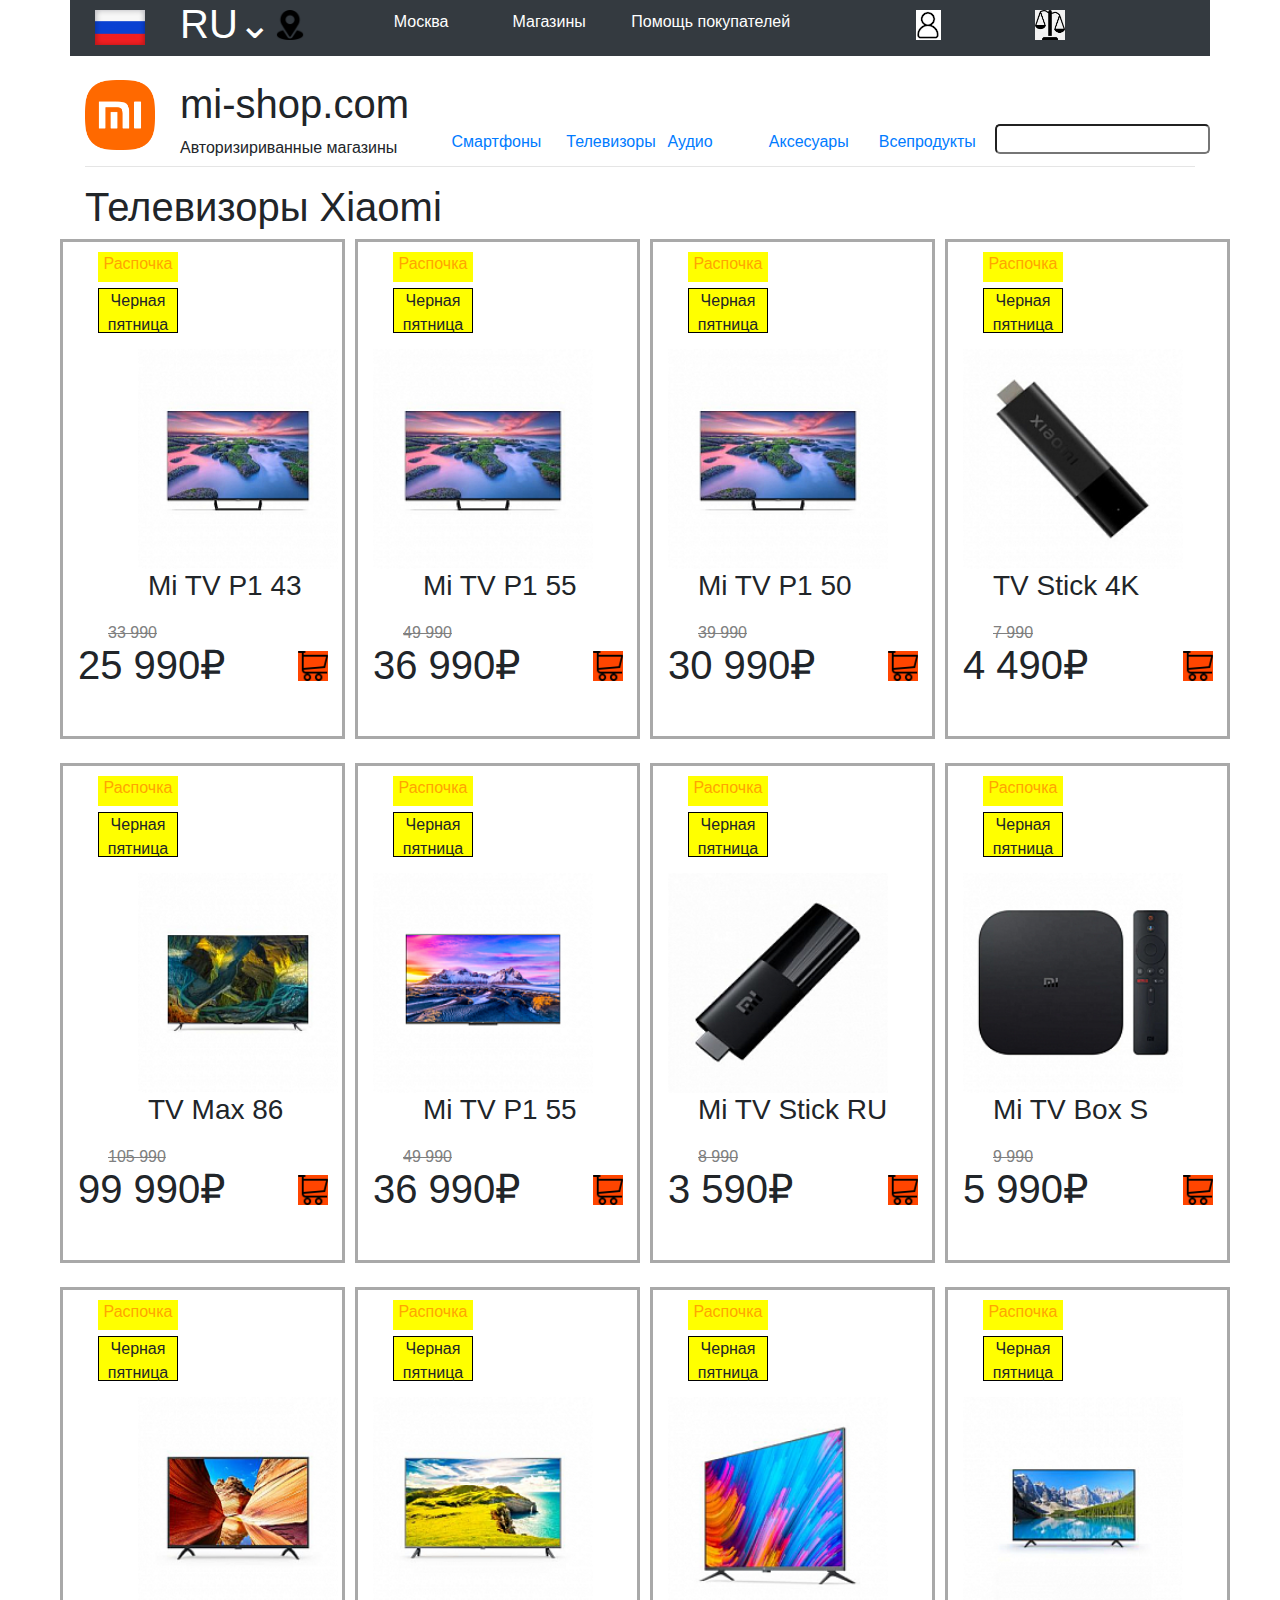
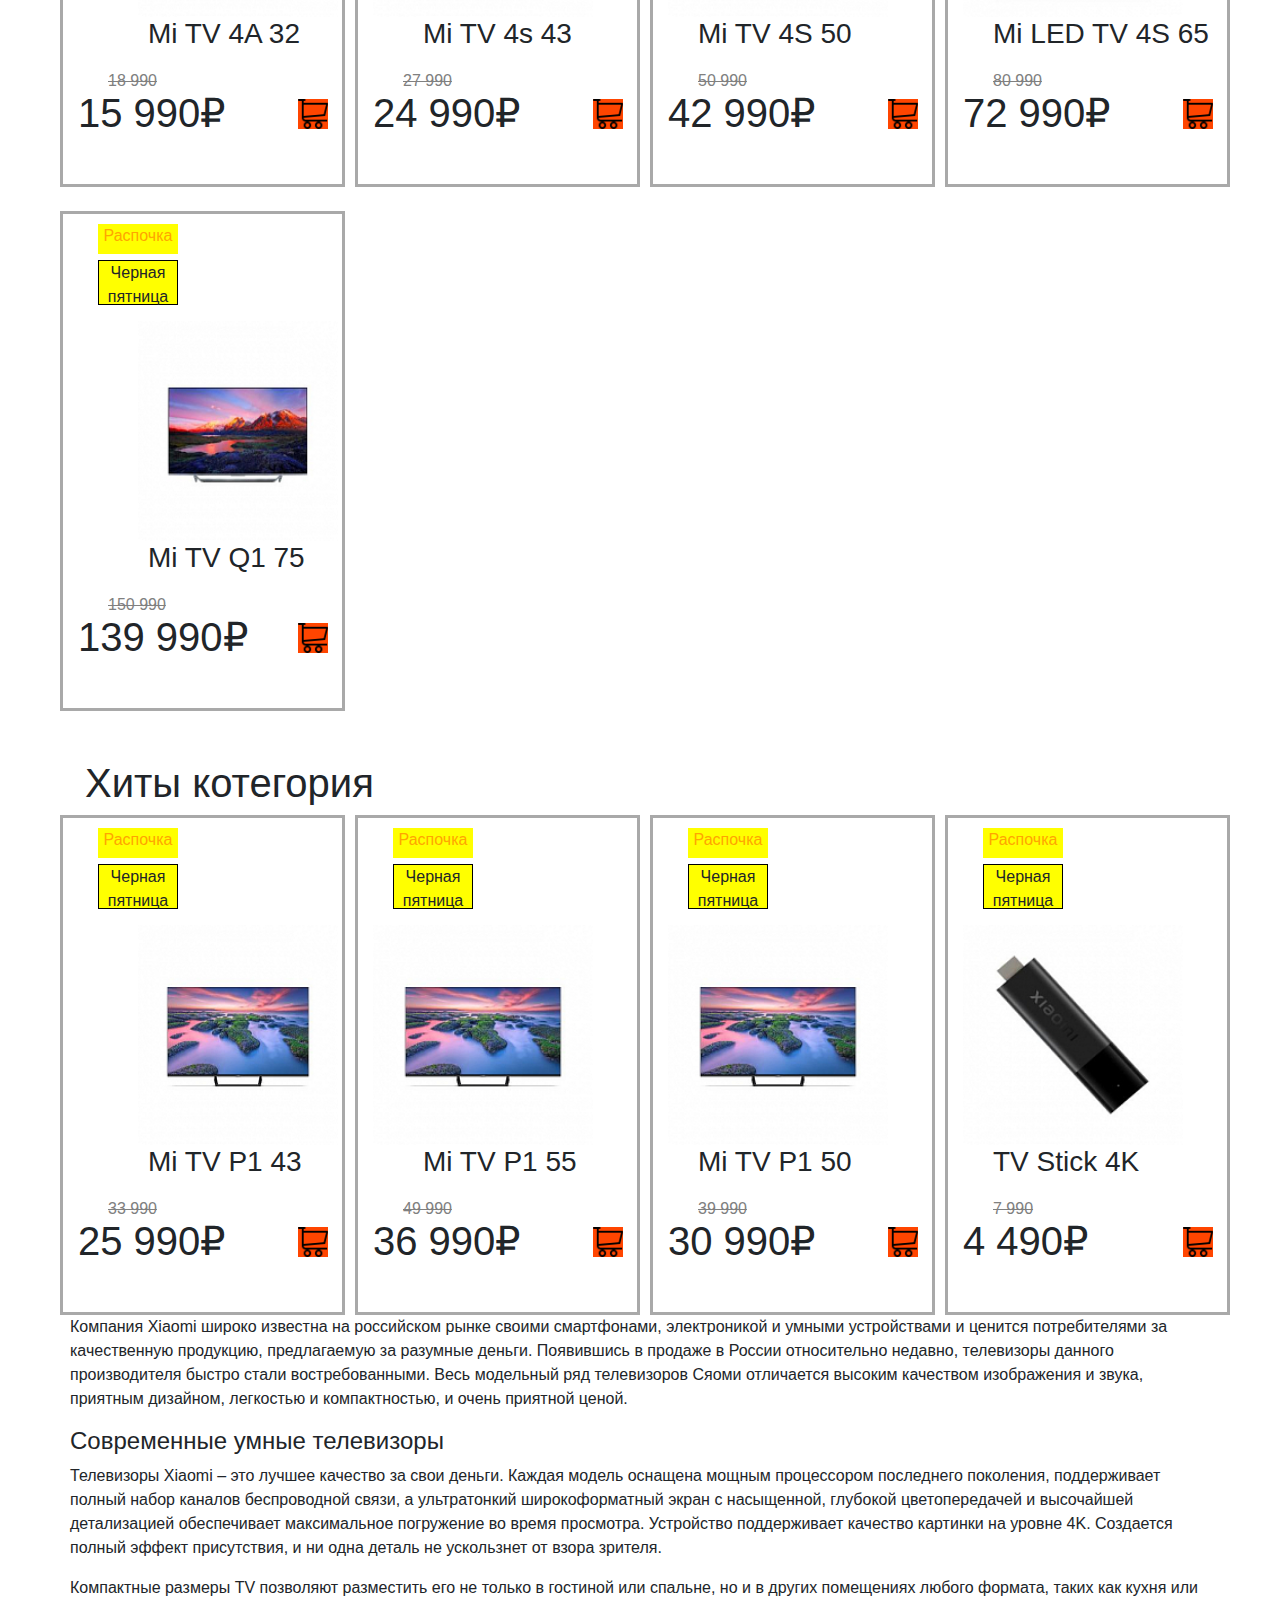
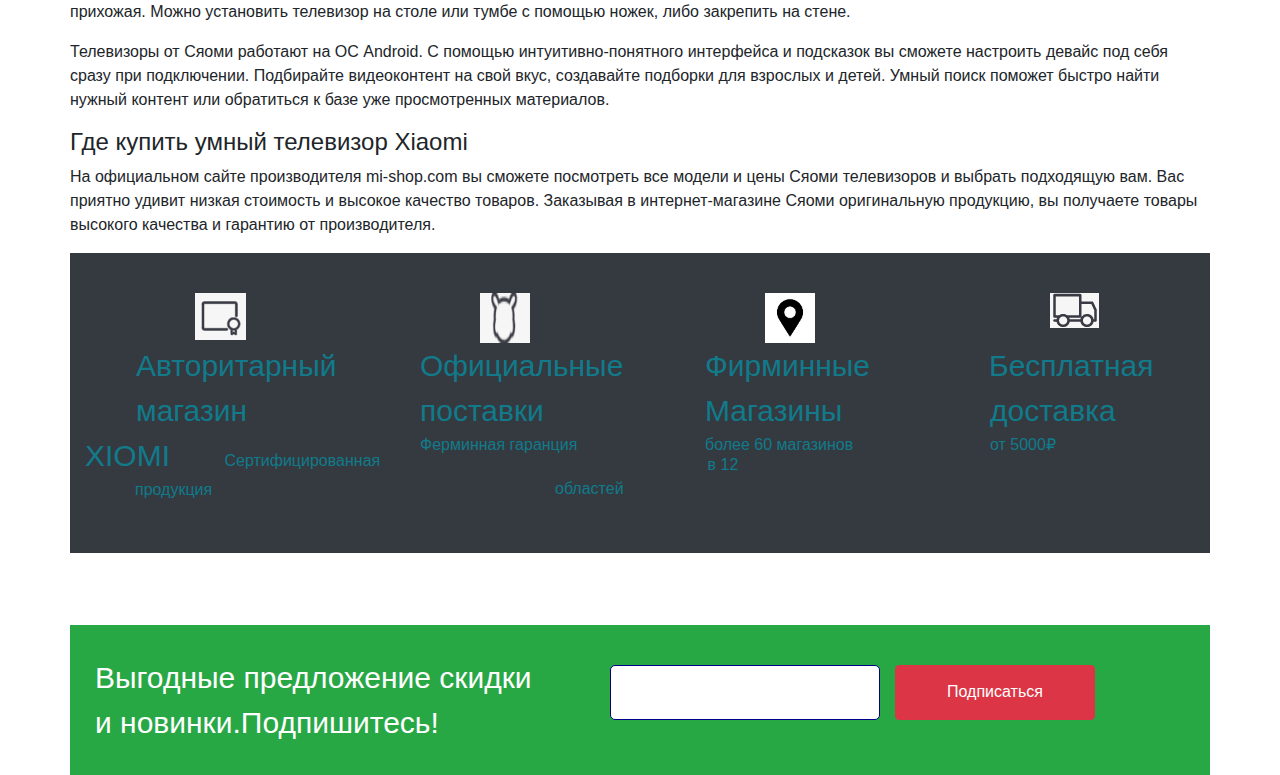
<file: index3.html>
<!DOCTYPE html>
<html lang="en">
<head>
    <meta charset="UTF-8">
    <title>Title</title>
    <link rel="stylesheet" href="main3.css">
</head>
<body>

<div class="container">
    <div class="row bg-dark">
        <div class="col-md-1">
            <img src="rasmlar/flag.jpg" alt="" width="50" height="35" class="russ">
        </div>
        <div class="col-1">
            <h1 class="ru text-white">RU⌄</h1>
        </div>
        <div class="col">
            <img src="rasmlar/location.png" alt="" height="30" width="30" class="loc">
        </div>
        <div class="col">
            <p class="text-white city">Москва</p>
        </div>
        <div class="col">
            <a href="" class="text-white store">Магазины</a>
        </div>
        <div class="col-3">
            <a href="index7.html" class="text-white help">Помощь покупателей</a>
        </div>
        <div class="col">
            <img src="rasmlar/person.png" alt="" class="per">
        </div>
        <div class="col-2">
            <img src="rasmlar/ves.png" alt="" width="30" height="30" class="ves">
        </div>
    </div>
    <br>
    <div class="row">
        <div class="col-md-1">
            <img src="rasmlar/mi%20icon%20(1).png" alt="" width="70" height="70">
        </div>
        <div class="col-md-3">
            <h1>mi-shop.com</h1>
            <p class="aa">Авторизириванные магазины</p>
        </div>
        <div class="col">
            <a href="index2.html" class="smart">Смартфоны</a>
        </div>
        <div class="col">
            <a href="index3.html" class="tv">Телевизоры</a>
        </div>
        <div class="col">
            <a href="index4.html" class="audio">Аудио</a>
        </div>
        <div class="col">
            <a href="index5.html" class="aksesoar">Аксесуары</a>
        </div>
        <div class="col">
            <a href="index6.html" class="all">Всепродукты</a>
        </div>
        <div class="col">
            <label id="search" for="search"></label>
            <input type="search" class="search">

        </div>
    </div>
    <hr>
</div>
<div class="container">
    <h1>Телевизоры Xiaomi</h1>
    <div class="row">
        <div class="col-md-3 a1">
            <p class="ras">Распочка</p>
            <p class="bl">Черная пятница</p>
            <img src="rasmlar/TV.jpg" alt="" height="220" width="200" class="as">
            <h3 class="r">Mi TV P1 43</h3>
            <img src="rasmlar/21.png" alt="" width="30" height="30" class="k">
            <p class="m">33 990</p>
            <h1 class="mm">25 990₽</h1>
        </div>
        <div class="col-md-3 miband">
            <p class="ras">Распочка</p>
            <p class="bl">Черная пятница</p>
            <img src="rasmlar/tv%20a2.jpg" alt="" height="220" width="220" class="band">
            <h3 class="rr">Mi TV P1 55</h3>
            <img src="rasmlar/21.png" alt="" width="30" height="30" class="k">
            <p class="m">49 990</p>
            <h1 class="mm">36 990₽</h1>
        </div>
        <div class="col-md-3 note11pro">
            <p class="ras">Распочка</p>
            <p class="bl">Черная пятница</p>
            <img src="rasmlar/tv%20a2.jpg" alt="" height="220" width="220" class="band">
            <h3 class="rra">Mi TV P1 50</h3>
            <img src="rasmlar/21.png" alt="" width="30" height="30" class="k">
            <p class="m">39 990</p>
            <h1 class="mm">30 990₽</h1>
        </div>
        <div class="col-md-3 mi12">
            <p class="ras">Распочка</p>
            <p class="bl">Черная пятница</p>
            <img src="rasmlar/Stick.jpg" alt="" height="220" width="220" class="band">
            <h3 class="rra">TV Stick 4K</h3>
            <img src="rasmlar/21.png" alt="" width="30" height="30" class="k">
            <p class="m">7 990</p>
            <h1 class="mm">4 490₽</h1>
        </div>
    </div>
</div>
<br>
<div class="container">
    <div class="row">
        <div class="col-md-3 a1">
            <p class="ras">Распочка</p>
            <p class="bl">Черная пятница</p>
            <img src="rasmlar/TV%20max.jpg" alt="" height="220" width="200" class="as">
            <h3 class="r">TV Max 86</h3>
            <img src="rasmlar/21.png" alt="" width="30" height="30" class="k">
            <p class="m">105 990</p>
            <h1 class="mm">99 990₽</h1>
        </div>
        <div class="col-md-3 miband">
            <p class="ras">Распочка</p>
            <p class="bl">Черная пятница</p>
            <img src="rasmlar/Mi%20TV%20Stick.png" alt="" height="220" width="220" class="band">
            <h3 class="rr">Mi TV P1 55</h3>
            <img src="rasmlar/21.png" alt="" width="30" height="30" class="k">
            <p class="m">49 990</p>
            <h1 class="mm">36 990₽</h1>
        </div>
        <div class="col-md-3 note11pro">
            <p class="ras">Распочка</p>
            <p class="bl">Черная пятница</p>
            <img src="rasmlar/mitvstick.jpg" alt="" height="220" width="220" class="band">
            <h3 class="rra">Mi TV Stick RU</h3>
            <img src="rasmlar/21.png" alt="" width="30" height="30" class="k">
            <p class="m">8 990</p>
            <h1 class="mm">3 590₽</h1>
        </div>
        <div class="col-md-3 mi12">
            <p class="ras">Распочка</p>
            <p class="bl">Черная пятница</p>
            <img src="rasmlar/tvbox.jpg" alt="" height="220" width="220" class="band">
            <h3 class="rra">Mi TV Box S</h3>
            <img src="rasmlar/21.png" alt="" width="30" height="30" class="k">
            <p class="m">9 990</p>
            <h1 class="mm">5 990₽</h1>
        </div>
    </div>
</div>
<br>
<div class="container">
    <div class="row">
        <div class="col-md-3 a1">
            <p class="ras">Распочка</p>
            <p class="bl">Черная пятница</p>
            <img src="rasmlar/mitva4.jpg" alt="" height="220" width="200" class="as">
            <h3 class="r">Mi TV 4A 32</h3>
            <img src="rasmlar/21.png" alt="" width="30" height="30" class="k">
            <p class="m">18 990</p>
            <h1 class="mm">15 990₽</h1>
        </div>
        <div class="col-md-3 miband">
            <p class="ras">Распочка</p>
            <p class="bl">Черная пятница</p>
            <img src="rasmlar/mitv4s.jpg" alt="" height="220" width="220" class="band">
            <h3 class="rr">Mi TV 4s 43</h3>
            <img src="rasmlar/21.png" alt="" width="30" height="30" class="k">
            <p class="m">27 990</p>
            <h1 class="mm">24 990₽</h1>
        </div>
        <div class="col-md-3 note11pro">
            <p class="ras">Распочка</p>
            <p class="bl">Черная пятница</p>
            <img src="rasmlar/mitv4s55.jpg" alt="" height="220" width="220" class="band">
            <h3 class="rra">Mi TV 4S 50</h3>
            <img src="rasmlar/21.png" alt="" width="30" height="30" class="k">
            <p class="m">50 990</p>
            <h1 class="mm">42 990₽</h1>
        </div>
        <div class="col-md-3 mi12">
            <p class="ras">Распочка</p>
            <p class="bl">Черная пятница</p>
            <img src="rasmlar/miledtv.jpg" alt="" height="220" width="220" class="band">
            <h3 class="rra">Mi LED TV 4S 65</h3>
            <img src="rasmlar/21.png" alt="" width="30" height="30" class="k">
            <p class="m">80 990</p>
            <h1 class="mm">72 990₽</h1>
        </div>
    </div>
</div>
<br>
<div class="container">
    <div class="row">
        <div class="col-md-3 a1">
            <p class="ras">Распочка</p>
            <p class="bl">Черная пятница</p>
            <img src="rasmlar/mitvq1.jpg" alt="" height="220" width="200" class="as">
            <h3 class="r">Mi TV Q1 75</h3>
            <img src="rasmlar/21.png" alt="" width="30" height="30" class="k">
            <p class="m">150 990</p>
            <h1 class="mm">139 990₽</h1>
        </div>
    </div>
</div>
<br>
<br>

<div class="container">
    <h1>Хиты котегория</h1>
    <div class="row">
        <div class="col-md-3 a1">
            <p class="ras">Распочка</p>
            <p class="bl">Черная пятница</p>
            <img src="rasmlar/TV.jpg" alt="" height="220" width="200" class="as">
            <h3 class="r">Mi TV P1 43</h3>
            <img src="rasmlar/21.png" alt="" width="30" height="30" class="k">
            <p class="m">33 990</p>
            <h1 class="mm">25 990₽</h1>
        </div>
        <div class="col-md-3 miband">
            <p class="ras">Распочка</p>
            <p class="bl">Черная пятница</p>
            <img src="rasmlar/tv%20a2.jpg" alt="" height="220" width="220" class="band">
            <h3 class="rr">Mi TV P1 55</h3>
            <img src="rasmlar/21.png" alt="" width="30" height="30" class="k">
            <p class="m">49 990</p>
            <h1 class="mm">36 990₽</h1>
        </div>
        <div class="col-md-3 note11pro">
            <p class="ras">Распочка</p>
            <p class="bl">Черная пятница</p>
            <img src="rasmlar/tv%20a2.jpg" alt="" height="220" width="220" class="band">
            <h3 class="rra">Mi TV P1 50</h3>
            <img src="rasmlar/21.png" alt="" width="30" height="30" class="k">
            <p class="m">39 990</p>
            <h1 class="mm">30 990₽</h1>
        </div>
        <div class="col-md-3 mi12">
            <p class="ras">Распочка</p>
            <p class="bl">Черная пятница</p>
            <img src="rasmlar/Stick.jpg" alt="" height="220" width="220" class="band">
            <h3 class="rra">TV Stick 4K</h3>
            <img src="rasmlar/21.png" alt="" width="30" height="30" class="k">
            <p class="m">7 990</p>
            <h1 class="mm">4 490₽</h1>
        </div>
        <p>
            Компания Xiaomi широко известна на российском рынке своими смартфонами, электроникой и умными устройствами и ценится потребителями за качественную продукцию, предлагаемую за разумные деньги. Появившись в продаже в России относительно недавно, телевизоры данного производителя быстро стали востребованными. Весь модельный ряд телевизоров Сяоми отличается высоким качеством изображения и звука, приятным дизайном, легкостью и компактностью, и очень приятной ценой.
        </p>
        <h4>Современные умные телевизоры</h4>
        <p>
            Телевизоры Xiaomi – это лучшее качество за свои деньги. Каждая модель оснащена мощным процессором последнего поколения, поддерживает полный набор каналов беспроводной связи, а ультратонкий широкоформатный экран с насыщенной, глубокой цветопередачей и высочайшей детализацией обеспечивает максимальное погружение во время просмотра. Устройство поддерживает качество картинки на уровне 4K. Создается полный эффект присутствия, и ни одна деталь не ускользнет от взора зрителя.
        </p>
        <p>
            Компактные размеры TV позволяют разместить его не только в гостиной или спальне, но и в других помещениях любого формата, таких как кухня или прихожая. Можно установить телевизор на столе или тумбе с помощью ножек, либо закрепить на стене.
        </p>
        <p>
            Телевизоры от Сяоми работают на ОС Android. C помощью интуитивно-понятного интерфейса и подсказок вы сможете настроить девайс под себя сразу при подключении. Подбирайте видеоконтент на свой вкус, создавайте подборки для взрослых и детей. Умный поиск поможет быстро найти нужный контент или обратиться к базе уже просмотренных материалов.
        </p>
        <h4>Где купить умный телевизор Xiaomi</h4>
        <p>
            На официальном сайте производителя mi-shop.com вы сможете посмотреть все модели и цены Сяоми телевизоров и выбрать подходящую вам. Вас приятно удивит низкая стоимость и высокое качество товаров. Заказывая в интернет-магазине Сяоми оригинальную продукцию, вы получаете товары высокого качества и гарантию от производителя.
        </p>
    </div>
</div>
<div class="container bg-dark bg">
    <div class="row">
        <div class="col-md-3">
            <img src="rasmlar/cc.png" alt="" class="cc">
            <a href="" class="isl">Авторитарный</a>
            <a href="" class="is">магазин XIOMI</a>
            <a href="" class="islom">Сертифицированная</a>
            <a href="" class="islom">продукция</a>
        </div>
        <div class="col-md-3">
            <img src="rasmlar/sss.png" alt="" class="cc" width="50" height="50">
            <a href="" class="isl">Официальные поставки</a>
            <a href="" class="is"></a>
            <a href="" class="islom">Ферминная</a>
            <a href="" class="islom">гаранция</a>
        </div>
        <div class="col-md-3">
            <img src="rasmlar/location.webp" alt="" class="cc" height="50" width="50">
            <a href="" class="isl">Фирминные</a>
            <a href="" class="isq">Магазины</a>
            <br>
            <a href="" class="islam">более 60 магазинов</a>
            <a href="" class="iclam">в 12 областей</a>
        </div>
        <div class="col-md-3">
            <img src="rasmlar/gruz.png" alt="" class="cc">
            <a href="" class="isl">Бесплатная</a>
            <a href="" class="isd">доставка</a>
            <br>
            <a href="" class="islom">от 5000₽</a>
        </div>
    </div>
</div>
<br>
<br>
<br>
<div class="container bg-success da">
    <div class="row">
        <div class="col-5">
            <a href="" class="app">Выгодные предложение скидки</a>
            <a href="" class="appa">и новинки.Подпишитесь!</a>
        </div>
        <div class="col-md-3">
            <input id="E" type="search" class="find">
            <label for="search"></label>
        </div>
        <div class="col-md-3">
            <button type="button" class="btn btn-danger but">Подписаться</button>
        </div>
    </div>
</div>






<link rel="stylesheet" href="_Bootstrap/css/bootstrap.css">
<script src="_Bootstrap/js/jQuery.min.js"></script>
<script src="_Bootstrap/js/src/popover.js"></script>
</body>
</html>
</file>
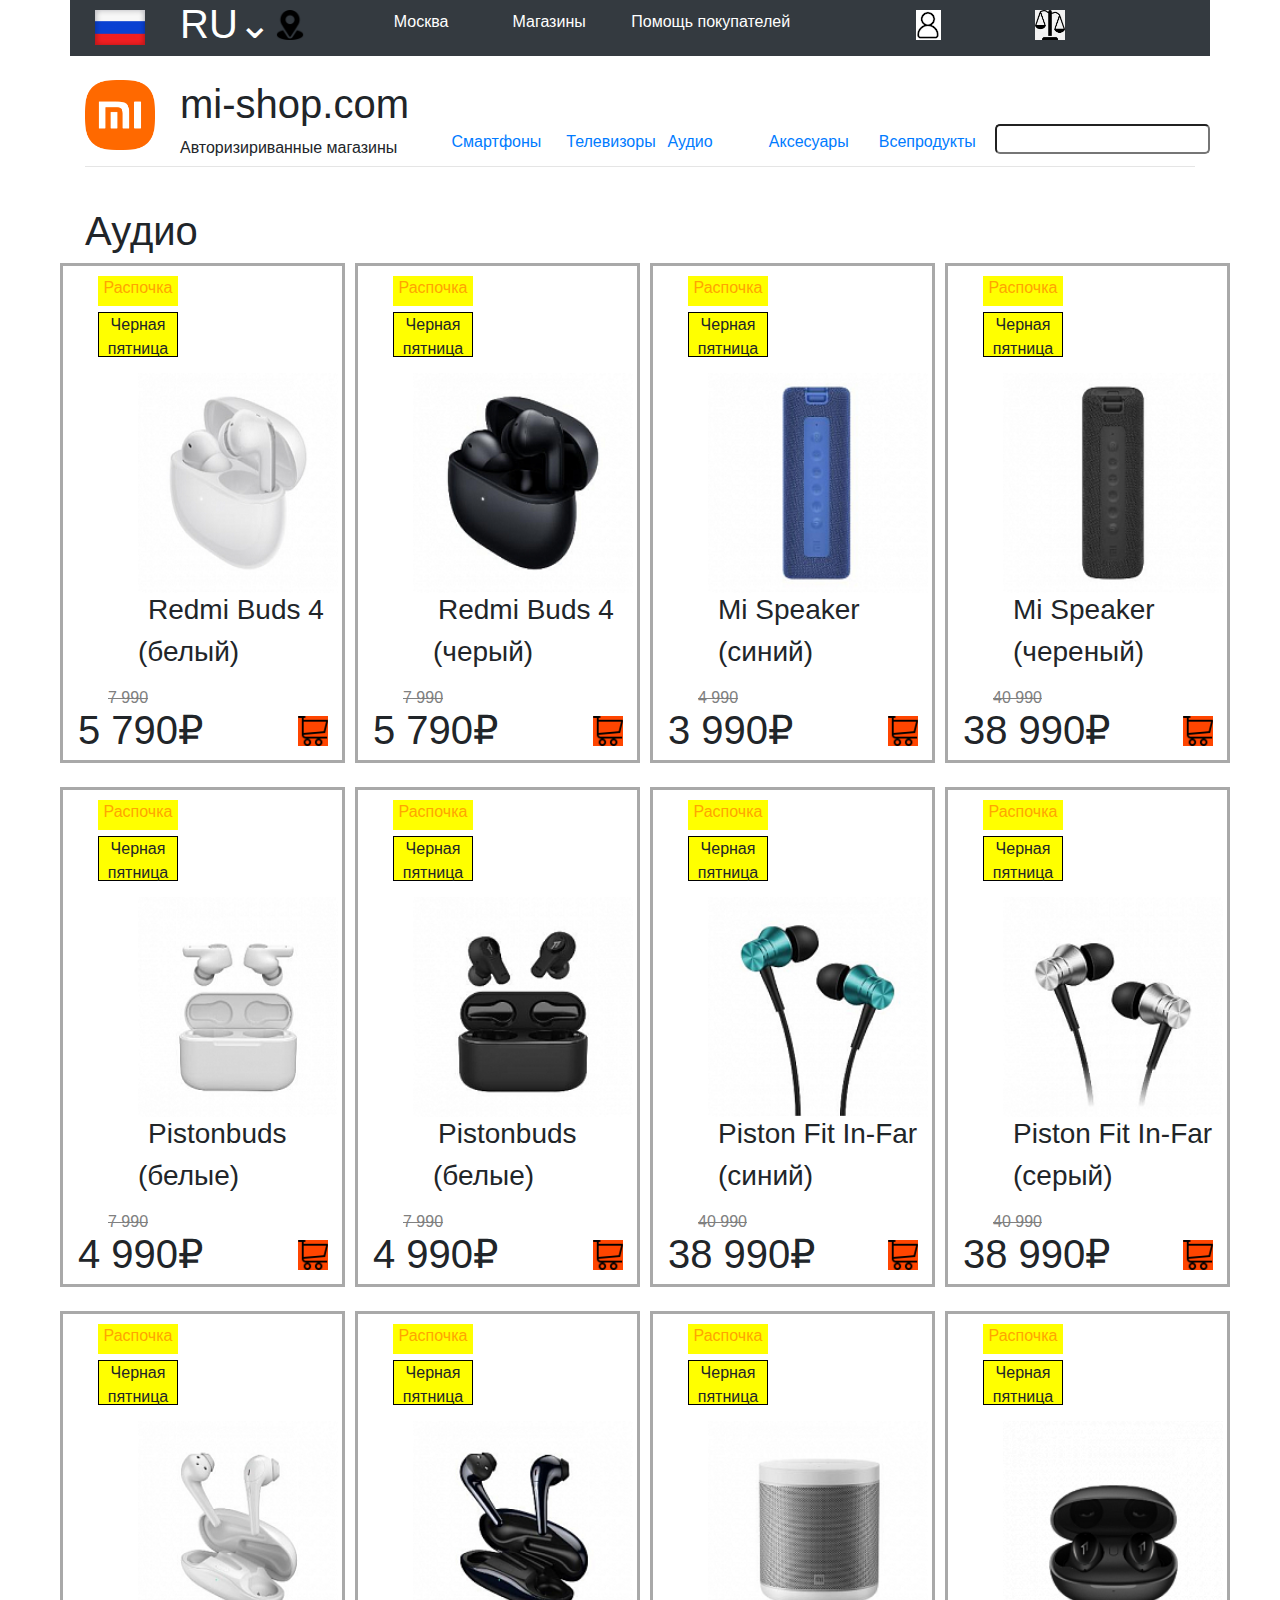
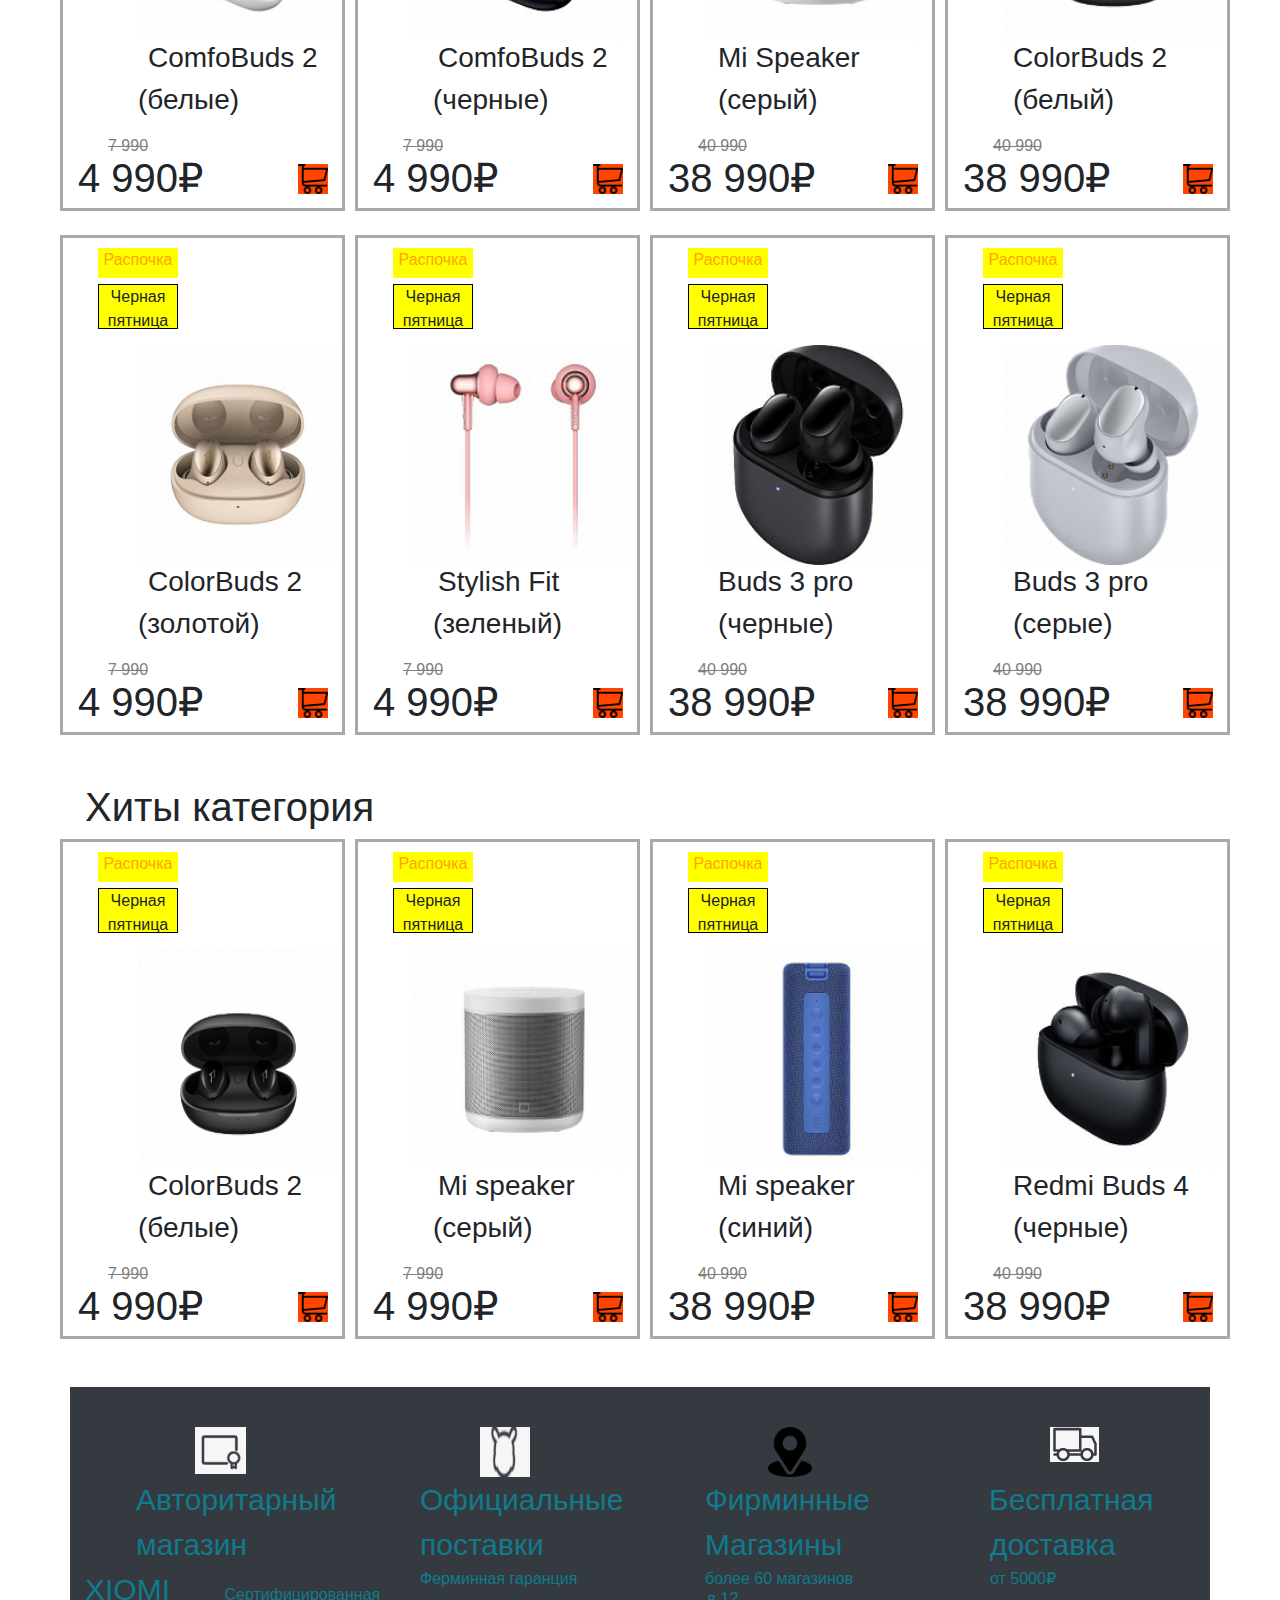
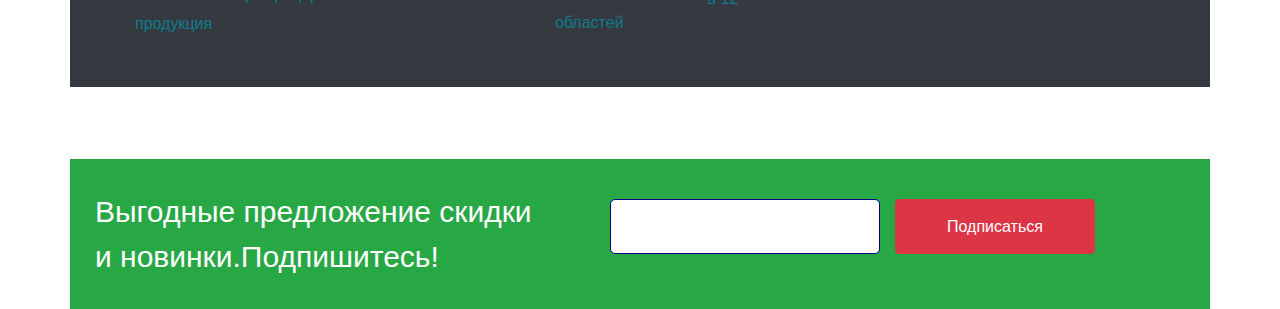
<file: index4.html>
<!DOCTYPE html>
<html lang="en">
<head>
    <meta charset="UTF-8">
    <title>Title</title>
    <link rel="stylesheet" href="main4.css">
</head>
<body>

<div class="container">
    <div class="row bg-dark">
        <div class="col-md-1">
            <img src="rasmlar/flag.jpg" alt="" width="50" height="35" class="russ">
        </div>
        <div class="col-1">
            <h1 class="ru text-white">RU⌄</h1>
        </div>
        <div class="col">
            <img src="rasmlar/location.png" alt="" height="30" width="30" class="loc">
        </div>
        <div class="col">
            <p class="text-white city">Москва</p>
        </div>
        <div class="col">
            <a href="" class="text-white store">Магазины</a>
        </div>
        <div class="col-3">
            <a href="index7.html" class="text-white help">Помощь покупателей</a>
        </div>
        <div class="col">
            <img src="rasmlar/person.png" alt="" class="per">
        </div>
        <div class="col-2">
            <img src="rasmlar/ves.png" alt="" width="30" height="30" class="ves">
        </div>
    </div>
    <br>
    <div class="row">
        <div class="col-md-1">
            <img src="rasmlar/mi%20icon%20(1).png" alt="" width="70" height="70">
        </div>
        <div class="col-md-3">
            <h1>mi-shop.com</h1>
            <p class="aa">Авторизириванные магазины</p>
        </div>
        <div class="col">
            <a href="index2.html" class="smart">Смартфоны</a>
        </div>
        <div class="col">
            <a href="index3.html" class="tv">Телевизоры</a>
        </div>
        <div class="col">
            <a href="" class="audio">Аудио</a>
        </div>
        <div class="col">
            <a href="index5.html" class="aksesoar">Аксесуары</a>
        </div>
        <div class="col">
            <a href="index6.html" class="all">Всепродукты</a>
        </div>
        <div class="col">
            <label id="search" for="search"></label>
            <input type="search" class="search">

        </div>
    </div>
    <hr>
</div>
<br>

<div class="container">
    <h1>Аудио</h1>
    <div class="row">
        <div class="col-md-3 a1">
            <p class="ras">Распочка</p>
            <p class="bl">Черная пятница</p>
            <img src="rasmlar/buds4.jpg" alt="" height="220" width="200" class="as">
            <h3 class="r">Redmi Buds 4</h3>
            <h3 class="ra">(белый)</h3>
            <img src="rasmlar/21.png" alt="" width="30" height="30" class="k">
            <p class="m">7 990</p>
            <h1 class="mm">5 790₽</h1>
        </div>
        <div class="col-md-3 miband">
            <p class="ras">Распочка</p>
            <p class="bl">Черная пятница</p>
            <img src="rasmlar/buds4bl.jpg" alt="" height="220" width="220" class="band">
            <h3 class="rr">Redmi Buds 4</h3>
            <h3 class="ra">(черый)</h3>
            <img src="rasmlar/21.png" alt="" width="30" height="30" class="k">
            <p class="m">7 990</p>
            <h1 class="mm">5 790₽</h1>
        </div>
        <div class="col-md-3 note11pro">
            <p class="ras">Распочка</p>
            <p class="bl">Черная пятница</p>
            <img src="rasmlar/mispeaker.jpg" alt="" height="220" width="220" class="band">
            <h3 class="rra">Mi Speaker</h3>
            <h3 class="rad">(синий)</h3>
            <img src="rasmlar/21.png" alt="" width="30" height="30" class="k">
            <p class="m">4 990</p>
            <h1 class="mm">3 990₽</h1>
        </div>
        <div class="col-md-3 mi12">
            <p class="ras">Распочка</p>
            <p class="bl">Черная пятница</p>
            <img src="rasmlar/miportable.jpg" alt="" height="220" width="220" class="band">
            <h3 class="rra">Mi Speaker</h3>
            <h3 class="rad">(череный)</h3>
            <img src="rasmlar/21.png" alt="" width="30" height="30" class="k">
            <p class="m">40 990</p>
            <h1 class="mm">38 990₽</h1>
        </div>
    </div>
</div>
<br>
<div class="container">
    <div class="row">
        <div class="col-md-3 a1">
            <p class="ras">Распочка</p>
            <p class="bl">Черная пятница</p>
            <img src="rasmlar/pistonbuds.jpg" alt="" height="220" width="200" class="as">
            <h3 class="r">Pistonbuds</h3>
            <h3 class="ra">(белые)</h3>
            <img src="rasmlar/21.png" alt="" width="30" height="30" class="k">
            <p class="m">7 990</p>
            <h1 class="mm">4 990₽</h1>
        </div>
        <div class="col-md-3 miband">
            <p class="ras">Распочка</p>
            <p class="bl">Черная пятница</p>
            <img src="rasmlar/pistonbudstws.jpg" alt="" height="220" width="220" class="band">
            <h3 class="rr">Pistonbuds</h3>
            <h3 class="ra">(белые)</h3>
            <img src="rasmlar/21.png" alt="" width="30" height="30" class="k">
            <p class="m">7 990</p>
            <h1 class="mm">4 990₽</h1>
        </div>
        <div class="col-md-3 note11pro">
            <p class="ras">Распочка</p>
            <p class="bl">Черная пятница</p>
            <img src="rasmlar/Piston.jpg" alt="" height="220" width="220" class="band">
            <h3 class="rra">Piston Fit In-Far</h3>
            <h3 class="rad">(синий)</h3>
            <img src="rasmlar/21.png" alt="" width="30" height="30" class="k">
            <p class="m">40 990</p>
            <h1 class="mm">38 990₽</h1>
        </div>
        <div class="col-md-3 mi12">
            <p class="ras">Распочка</p>
            <p class="bl">Черная пятница</p>
            <img src="rasmlar/pistonsil.jpg" alt="" height="220" width="220" class="band">
            <h3 class="rra">Piston Fit In-Far</h3>
            <h3 class="rad">(серый)</h3>
            <img src="rasmlar/21.png" alt="" width="30" height="30" class="k">
            <p class="m">40 990</p>
            <h1 class="mm">38 990₽</h1>
        </div>
    </div>
</div>
<br>
<div class="container">
    <div class="row">
        <div class="col-md-3 a1">
            <p class="ras">Распочка</p>
            <p class="bl">Черная пятница</p>
            <img src="rasmlar/comfobuds.jpg" alt="" height="220" width="200" class="as">
            <h3 class="r">ComfoBuds 2</h3>
            <h3 class="ra">(белые)</h3>
            <img src="rasmlar/21.png" alt="" width="30" height="30" class="k">
            <p class="m">7 990</p>
            <h1 class="mm">4 990₽</h1>
        </div>
        <div class="col-md-3 miband">
            <p class="ras">Распочка</p>
            <p class="bl">Черная пятница</p>
            <img src="rasmlar/comfobuds2.jpg" alt="" height="220" width="220" class="band">
            <h3 class="rr">ComfoBuds 2</h3>
            <h3 class="ra">(черные)</h3>
            <img src="rasmlar/21.png" alt="" width="30" height="30" class="k">
            <p class="m">7 990</p>
            <h1 class="mm">4 990₽</h1>
        </div>
        <div class="col-md-3 note11pro">
            <p class="ras">Распочка</p>
            <p class="bl">Черная пятница</p>
            <img src="rasmlar/Speaker.jpg" alt="" height="220" width="220" class="band">
            <h3 class="rra">Mi Speaker</h3>
            <h3 class="rad">(серый)</h3>
            <img src="rasmlar/21.png" alt="" width="30" height="30" class="k">
            <p class="m">40 990</p>
            <h1 class="mm">38 990₽</h1>
        </div>
        <div class="col-md-3 mi12">
            <p class="ras">Распочка</p>
            <p class="bl">Черная пятница</p>
            <img src="rasmlar/colorbuds.png" alt="" height="220" width="220" class="band">
            <h3 class="rra">ColorBuds 2</h3>
            <h3 class="rad">(белый)</h3>
            <img src="rasmlar/21.png" alt="" width="30" height="30" class="k">
            <p class="m">40 990</p>
            <h1 class="mm">38 990₽</h1>
        </div>
    </div>
</div>
<br>
<div class="container">
    <div class="row">
        <div class="col-md-3 a1">
            <p class="ras">Распочка</p>
            <p class="bl">Черная пятница</p>
            <img src="rasmlar/colorbudsgold.jpg" alt="" height="220" width="200" class="as">
            <h3 class="r">ColorBuds 2</h3>
            <h3 class="ra">(золотой)</h3>
            <img src="rasmlar/21.png" alt="" width="30" height="30" class="k">
            <p class="m">7 990</p>
            <h1 class="mm">4 990₽</h1>
        </div>
        <div class="col-md-3 miband">
            <p class="ras">Распочка</p>
            <p class="bl">Черная пятница</p>
            <img src="rasmlar/stylish.jpg" alt="" height="220" width="220" class="band">
            <h3 class="rr">Stylish Fit</h3>
            <h3 class="ra">(зеленый)</h3>
            <img src="rasmlar/21.png" alt="" width="30" height="30" class="k">
            <p class="m">7 990</p>
            <h1 class="mm">4 990₽</h1>
        </div>
        <div class="col-md-3 note11pro">
            <p class="ras">Распочка</p>
            <p class="bl">Черная пятница</p>
            <img src="rasmlar/buds3.jpg" alt="" height="220" width="220" class="band">
            <h3 class="rra">Buds 3 pro</h3>
            <h3 class="rad">(черные)</h3>
            <img src="rasmlar/21.png" alt="" width="30" height="30" class="k">
            <p class="m">40 990</p>
            <h1 class="mm">38 990₽</h1>
        </div>
        <div class="col-md-3 mi12">
            <p class="ras">Распочка</p>
            <p class="bl">Черная пятница</p>
            <img src="rasmlar/busd3pro.png" alt="" height="220" width="220" class="band">
            <h3 class="rra">Buds 3 pro</h3>
            <h3 class="rad">(серые)</h3>
            <img src="rasmlar/21.png" alt="" width="30" height="30" class="k">
            <p class="m">40 990</p>
            <h1 class="mm">38 990₽</h1>
        </div>
    </div>
</div>
<br>
<br>
<div class="container">
    <h1>Хиты категория</h1>
    <div class="row">
        <div class="col-md-3 a1">
            <p class="ras">Распочка</p>
            <p class="bl">Черная пятница</p>
            <img src="rasmlar/colorbuds.png" alt="" height="220" width="200" class="as">
            <h3 class="r">ColorBuds 2</h3>
            <h3 class="ra">(белые)</h3>
            <img src="rasmlar/21.png" alt="" width="30" height="30" class="k">
            <p class="m">7 990</p>
            <h1 class="mm">4 990₽</h1>
        </div>
        <div class="col-md-3 miband">
            <p class="ras">Распочка</p>
            <p class="bl">Черная пятница</p>
            <img src="rasmlar/Speaker.jpg" alt="" height="220" width="220" class="band">
            <h3 class="rr">Mi speaker</h3>
            <h3 class="ra">(серый)</h3>
            <img src="rasmlar/21.png" alt="" width="30" height="30" class="k">
            <p class="m">7 990</p>
            <h1 class="mm">4 990₽</h1>
        </div>
        <div class="col-md-3 note11pro">
            <p class="ras">Распочка</p>
            <p class="bl">Черная пятница</p>
            <img src="rasmlar/mispeaker.jpg" alt="" height="220" width="220" class="band">
            <h3 class="rra">Mi speaker</h3>
            <h3 class="rad">(синий)</h3>
            <img src="rasmlar/21.png" alt="" width="30" height="30" class="k">
            <p class="m">40 990</p>
            <h1 class="mm">38 990₽</h1>
        </div>
        <div class="col-md-3 mi12">
            <p class="ras">Распочка</p>
            <p class="bl">Черная пятница</p>
            <img src="rasmlar/buds4bl.jpg" alt="" height="220" width="220" class="band">
            <h3 class="rra">Redmi Buds 4</h3>
            <h3 class="rad">(черные)</h3>
            <img src="rasmlar/21.png" alt="" width="30" height="30" class="k">
            <p class="m">40 990</p>
            <h1 class="mm">38 990₽</h1>
        </div>
    </div>
</div>
<br>
<br>
<div class="container bg-dark bg">
    <div class="row">
        <div class="col-md-3">
            <img src="rasmlar/cc.png" alt="" class="cc">
            <a href="" class="isl">Авторитарный</a>
            <a href="" class="is">магазин XIOMI</a>
            <a href="" class="islom">Сертифицированная</a>
            <a href="" class="islom">продукция</a>
        </div>
        <div class="col-md-3">
            <img src="rasmlar/sss.png" alt="" class="cc" width="50" height="50">
            <a href="" class="isl">Официальные поставки</a>
            <a href="" class="is"></a>
            <a href="" class="islom">Ферминная</a>
            <a href="" class="islom">гаранция</a>
        </div>
        <div class="col-md-3">
            <img src="rasmlar/location.png" alt="" class="cc" height="50" width="50">
            <a href="" class="isl">Фирминные</a>
            <a href="" class="isq">Магазины</a>
            <br>
            <a href="" class="islam">более 60 магазинов</a>
            <a href="" class="iclam">в 12 областей</a>
        </div>
        <div class="col-md-3">
            <img src="rasmlar/gruz.png" alt="" class="cc">
            <a href="" class="isl">Бесплатная</a>
            <a href="" class="isd">доставка</a>
            <br>
            <a href="" class="islom">от 5000₽</a>
        </div>
    </div>
</div>
<br>
<br>
<br>
<div class="container bg-success da">
    <div class="row">
        <div class="col-5">
            <a href="" class="app">Выгодные предложение скидки</a>
            <a href="" class="appa">и новинки.Подпишитесь!</a>
        </div>
        <div class="col-md-3">
            <input id="E" type="search" class="find">
            <label for="search"></label>
        </div>
        <div class="col-md-3">
            <button type="button" class="btn btn-danger but">Подписаться</button>
        </div>
    </div>
</div>




<link rel="stylesheet" href="_Bootstrap/css/bootstrap.css">
<script src="_Bootstrap/js/jQuery.min.js"></script>
<script src="_Bootstrap/js/src/popover.js"></script>
</body>
</html>
</file>
<file: main3.css>
.russ{
    margin: 10px;
}
.icon{
    margin-top:20px;
    margin-right: 10px;
}
.help{
    position: absolute;
    top: 10px;
}
.per{
    position: absolute;
    top: 10px;
}
.ves{
    position: absolute;
    top: 10px;
}
.city{
    position: absolute;
    top: 10px;
}
.store{
    position: absolute;
    top: 10px;
}
.smart{
    position: absolute;
    top: 50px;
    right: 10px;
}
.tv{
    position: absolute;
    top: 50px;
}
.audio{
    position: absolute;
    top: 50px;
}
.audio{
    position: absolute;
    top: 50px;
}
.all{
    position: absolute;
    top: 50px;
}
.search{
    border-radius: 5px;
    position: relative;
    top: 20px;
    left: 15px;
}
.aksesoar{
    position: relative;top: 50px;
}
.aa{
    position: absolute;

}
.smart{
    position: absolute;
    top: 50px;
    right: 10px;
}
.tv{
    position: absolute;
    top: 50px;
}
.audio{
    position: absolute;
    top: 50px;
}
.audio{
    position: absolute;
    top: 50px;
}
.all{
    position: absolute;
    top: 50px;
}
.search{
    border-radius: 5px;
    position: relative;
    top: 20px;
    left: 15px;
}
.loc{
    position: absolute;
    top: 10px;
}
.ras{
    position: relative;
    width: 80px;
    height: 30px;
    background-color: yellow;
    color: orange;
    text-align: center;
    left: 20px;
    top: 10px;
}
.bl{
    position: relative;
    width: 80px;
    height: 45px;
    background-color: yellow;
    text-align: center;
    border: 1px solid black;
    left: 20px;
}
.as{
    position: relative;
    left: 60px;

}
.r{
    position: relative;
    left: 70px;
}
.ra{
    position: relative;
    left:60px;

}
.k{
    background-color: orangered;
    position: relative;
    left: 220px;
    top: 40px;
}
.m{
    color: grey;
    text-decoration: line-through;
    position: relative;
    bottom: 20px;
    left: 30px;
}
.mm{
    position: relative;
    bottom: 40px;
}
.a1{
    width: 270px;
    height: 500px;
    position: relative;
    display: inline-block;
    float: left;
    border: 3px solid darkgray;
    right: 10px;
}
.miband{
    width: 270px;
    height: 500px;
    position: relative;
    display: inline-block;
    float: left;
    border: 3px solid darkgray;
}
.note11pro{
    width: 270px;
    height: 500px;
    position: relative;
    display: inline-block;
    float: left;
    border: 3px solid darkgray;
    left: 10px;
}
.mi12{

    height: 500px;
    position: relative;
    display: inline-block;
    float: left;
    border: 3px solid darkgray;
    left: 20px;
}
.rr{
    position: relative;
    left: 50px;
}
.rra{
    position: relative;
    left: 30px;
}
.bg{
    height: 300px;
}
.cc{
    position: relative;
    display: inline-block;
    float: left;
    left: 110px;
    top: 40px;
}
.isl{
    font-size: 30px;
    color: #117a8b;
    top: 90px;
    position: relative;
}
.is{
    font-size: 30px;
    color: #117a8b;
    top: 90px;
    position: relative;
}
.islom{
    color: #117a8b;
    top: 90px;
    left: 50px;
    position: relative;
}
.iclam{
    color: #117a8b;
    position: relative;
    top: 110px;
    right: 100px;
}
.islam{
    color: #117a8b;
    position: relative;
    top: 90px;
    left: 50px;
}
.isd{
    font-size: 30px;
    color: #117a8b;
    top: 90px;
    position: relative;
    left: 50px;
}
.isq{
    color: #117a8b;
    position: relative;
    top: 90px;

    font-size: 30px;
}
.da{
    height: 150px;
}
.app{
    color: white;
    position: relative;
    font-size: 30px;
    top: 30px;
    left: 10px;
}
.appa{
    color: white;
    font-size: 30px;
    position: relative;
    top: 30px;
    left: 10px;
}
.find{
    width: 270px;
    height: 55px;
    position: relative;
    left: 50px;
    top: 40px;
    border-radius: 5px;
    border: 1px solid darkblue;
}
.but{
    width: 200px;
    height: 55px;
    position: relative;
    left: 50px;
    top: 40px;
}
</file>
<file: main4.css>
.russ{
    margin: 10px;
}
.icon{
    margin-top:20px;
    margin-right: 10px;
}
.help{
    position: absolute;
    top: 10px;
}
.per{
    position: absolute;
    top: 10px;
}
.ves{
    position: absolute;
    top: 10px;
}
.city{
    position: absolute;
    top: 10px;
}
.store{
    position: absolute;
    top: 10px;
}
.smart{
    position: absolute;
    top: 50px;
    right: 10px;
}
.tv{
    position: absolute;
    top: 50px;
}
.loc{
    position: absolute;
    top: 10px;
}
.audio{
    position: absolute;
    top: 50px;
}
.audio{
    position: absolute;
    top: 50px;
}
.all{
    position: absolute;
    top: 50px;
}
.search{
    border-radius: 5px;
    position: relative;
    top: 20px;
    left: 15px;
}
.aksesoar{
    position: relative;top: 50px;
}
.aa{
    position: absolute;

}
.smart{
    position: absolute;
    top: 50px;
    right: 10px;
}
.tv{
    position: absolute;
    top: 50px;
}
.audio{
    position: absolute;
    top: 50px;
}
.audio{
    position: absolute;
    top: 50px;
}
.all{
    position: absolute;
    top: 50px;
}
.search{
    border-radius: 5px;
    position: relative;
    top: 20px;
    left: 15px;
}
.ras{
    position: relative;
    width: 80px;
    height: 30px;
    background-color: yellow;
    color: orange;
    text-align: center;
    left: 20px;
    top: 10px;
}
.bl{
    position: relative;
    width: 80px;
    height: 45px;
    background-color: yellow;
    text-align: center;
    border: 1px solid black;
    left: 20px;
}
.as{
    position: relative;
    left: 60px;

}
.r{
    position: relative;
    left: 70px;
}
.ra{
    position: relative;
    left:60px;

}
.k{
    background-color: orangered;
    position: relative;
    left: 220px;
    top: 40px;
}
.m{
    color: grey;
    text-decoration: line-through;
    position: relative;
    bottom: 20px;
    left: 30px;
}
.mm{
    position: relative;
    bottom: 40px;
}
.miband{
    width: 270px;
    height: 500px;
    position: relative;
    display: inline-block;
    float: left;
    border: 3px solid darkgray;
}
.band{
    position: relative;
    left: 40px;
}
.rr{
    position: relative;
    left: 65px;
}
.ra{
    position: relative;
    left:60px;

}
.rra{
    position: relative;
    left: 50px;
}
.rad{
    position: relative;
    left: 50px;
}
.mi12{

    height: 500px;
    position: relative;
    display: inline-block;
    float: left;
    border: 3px solid darkgray;
    left: 20px;
}
.note11pro{
    width: 270px;
    height: 500px;
    position: relative;
    display: inline-block;
    float: left;
    border: 3px solid darkgray;
    left: 10px;

}
.a1{
    width: 270px;
    height: 500px;
    position: relative;
    display: inline-block;
    float: left;
    border: 3px solid darkgray;
    right: 10px;
}
.bg{
    height: 300px;
}
.cc{
    position: relative;
    display: inline-block;
    float: left;
    left: 110px;
    top: 40px;
}
.isl{
    font-size: 30px;
    color: #117a8b;
    top: 90px;
    position: relative;
}
.is{
    font-size: 30px;
    color: #117a8b;
    top: 90px;
    position: relative;
}
.islom{
    color: #117a8b;
    top: 90px;
    left: 50px;
    position: relative;
}
.iclam{
    color: #117a8b;
    position: relative;
    top: 110px;
    right: 100px;
}
.islam{
    color: #117a8b;
    position: relative;
    top: 90px;
    left: 50px;
}
.isd{
    font-size: 30px;
    color: #117a8b;
    top: 90px;
    position: relative;
    left: 50px;
}
.isq{
    color: #117a8b;
    position: relative;
    top: 90px;

    font-size: 30px;
}
.da{
    height: 150px;
}
.app{
    color: white;
    position: relative;
    font-size: 30px;
    top: 30px;
    left: 10px;
}
.appa{
    color: white;
    font-size: 30px;
    position: relative;
    top: 30px;
    left: 10px;
}
.find{
    width: 270px;
    height: 55px;
    position: relative;
    left: 50px;
    top: 40px;
    border-radius: 5px;
    border: 1px solid darkblue;
}
.but{
    width: 200px;
    height: 55px;
    position: relative;
    left: 50px;
    top: 40px;
}
</file>
